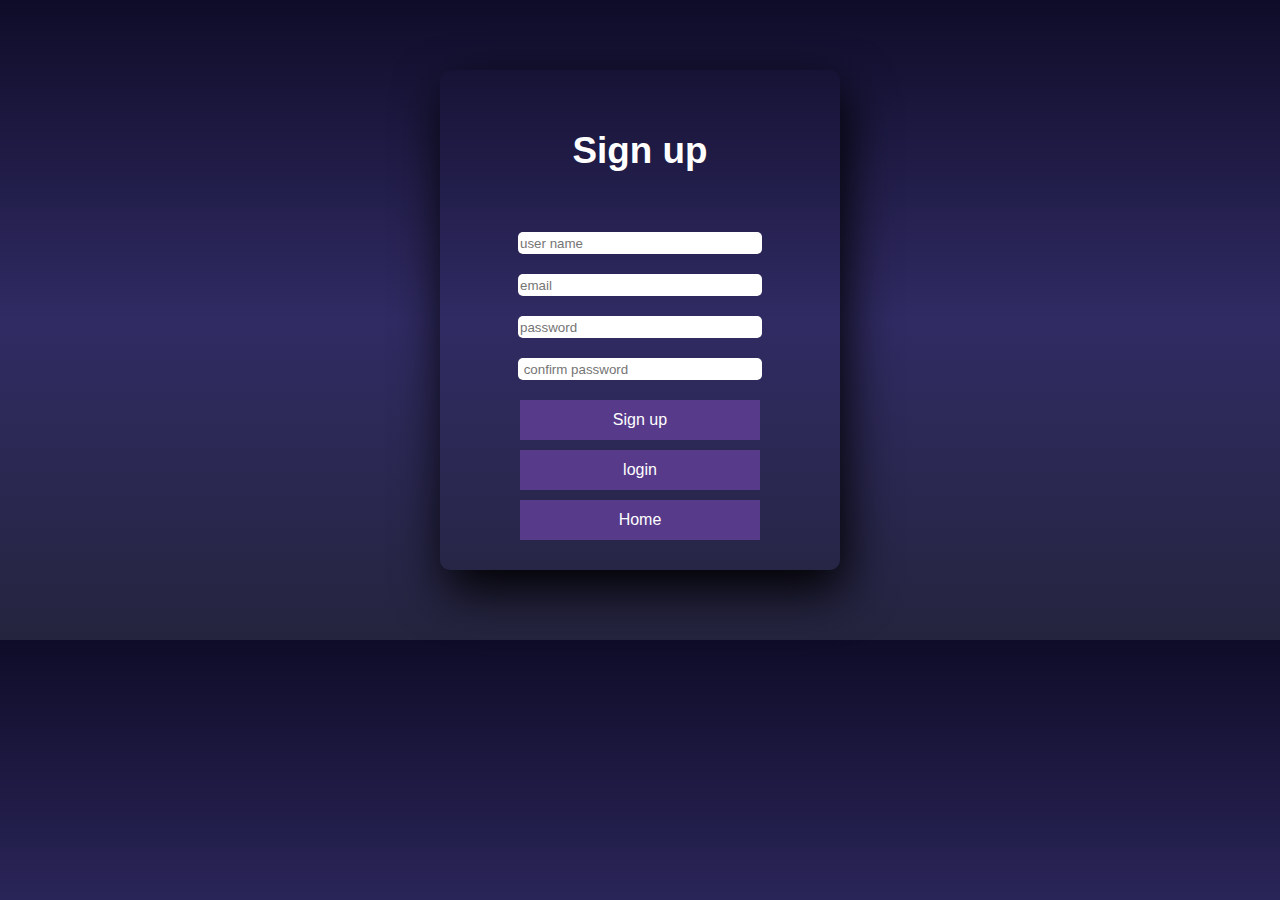
<file: signupform.html>
<!DOCTYPE html>
<html lang="en">
<head>
    <meta charset="UTF-8">
    <meta name="viewport" content="width=device-width, initial-scale=1.0">
    <title>Sign-up-form</title>
    <style>
        body{
            display: flex;
            margin:0;
            padding: 0;
            justify-content: center;
            align-items: center;
            min-height: 50vw;
            font-family: sans-serif;
            background: linear-gradient(to bottom,#0f0c29,#302b63,#24243e);
        }
        .main{
          
            width:400px;
            height:500px;
           
            border-radius: 10px;
            box-shadow:5px 20px 50px #000 ;
           
        }
        @media(max-width:350px){
            .main{
          
          width:300px;
          height:500px;
         
          border-radius: 10px;
          box-shadow:5px 20px 50px #000 ;
         
      }
        }
        #chk{
            display: none;
        }
        .signup{
            position: relative;
            width:100%;
            height: 100%;
            /* z-index: 80; */

        }
        label{
            color: white;
            font-size: 2.3rem;
            justify-content: center;
            display: flex;
            margin: 60px;
            font-weight: bold;
            cursor: pointer;
            transition: 0.5s ease-in-out;
        }
        input{
            width:60%;
            height:20px;
            background:white ;
           justify-content: center;
           display: flex;
           margin: 20px auto;
           border:none;
           outline:none ;
           border-radius: 5px;

        }
        button{
            width:60%;
            height:40px;
            margin:10px auto;
            display: block;
            color:white;
            background: #573b8a;
            font-size: 1em;
            font-weight: normal;
            outline:none ;
            border: none;
            transition: 0.3s ease-in-out;
            cursor: pointer;
        }
        button:hover{
            background: blue;
        }
        .login{
            display: none;
           
         width:100%;
            height:360px;
            background: white;
            border-radius: 30px;
            /* 60% refers to the horizontal radius.
10% refers to the vertical radius. */
/* transform: translateY(-480px) scale(0); */

transition: 0.8s ease-in-out;


        }
        .login input{
            background-color: #cfc8dc;
            width: 60%;
            height: 30px;
           
        }
        .login label{
            color: #573b8a;
            transform: scale(0.6);
            font-size: 38px;
        }
        .home1{
            text-decoration: none;
            display: flex;
            justify-content: center;
            text-align: center;
            align-items: center;
            color: white;
            font-size: 1em;
            width:60%;
            height:40px;
            margin:10px auto;
            /* display: block; */
            color:white;
            background: #573b8a;
            font-size: 1em;
            font-weight: normal;
            outline:none ;
            border: none;
            transition: 0.3s ease-in-out;
            cursor: pointer;
          
        }
        
        /* #chk:checked ~ .login{
            transform: translateY(-500px);
        }
        #chk:checked ~ .login label{
            transform: scale(1);
        }
        #chk:checked ~ .signup label{
            transform: scale(0.6);
        } */
    </style>
</head>
<body>
    <div class="main">
        <input type="checkbox" id="chk" aria-hidden="true">
        <div class="signup">
            <form>
                <label for="chk" aria-hidden="true">Sign up</label>
                <input type="text" name="text" placeholder="user name" required="">
                <input type="email" name="email" placeholder="email" required="">
                <input type="password" name="password" placeholder="password" required="">
                <input type="password" name="password" placeholder=" confirm password" required="">
                <button class="select">Sign up</button>
              
            </form>
            <button class="select" id="super">login</button>
            <!-- <button class="home1"> -->
                <a href="index.html" class="home1">Home</a>
            
            <!-- </button> -->
        </div>
        <div class="login">
            <form>
                <label for="chk" aria-hidden="true">Login</label>

                <input type="email" name="email" placeholder="email" required="">
                <input type="password" name="password" placeholder="password" required="">
                <button>Login</button>
               
            </form>
           
                <a href="index.html" class="home1">Home</a>
        </div> 
    </div>
    <script>
        document.addEventListener('DOMContentLoaded', function() {
   


        let selectsign=document.querySelector(".signup");
        let buttonsign=document.querySelector(".select");
        let selectlogin=document.querySelector(".login");
        let super1 = document.querySelector("#super");
       super1.addEventListener("click",()=>{
        
            selectsign.style.display = "none";
            // selectlogin.style.transform = "translateY(0) scale(1)";
            selectlogin.style.display="block";
        });
        console.log(selectlogin);
    });

    </script>
</body>
</html>
</file>
